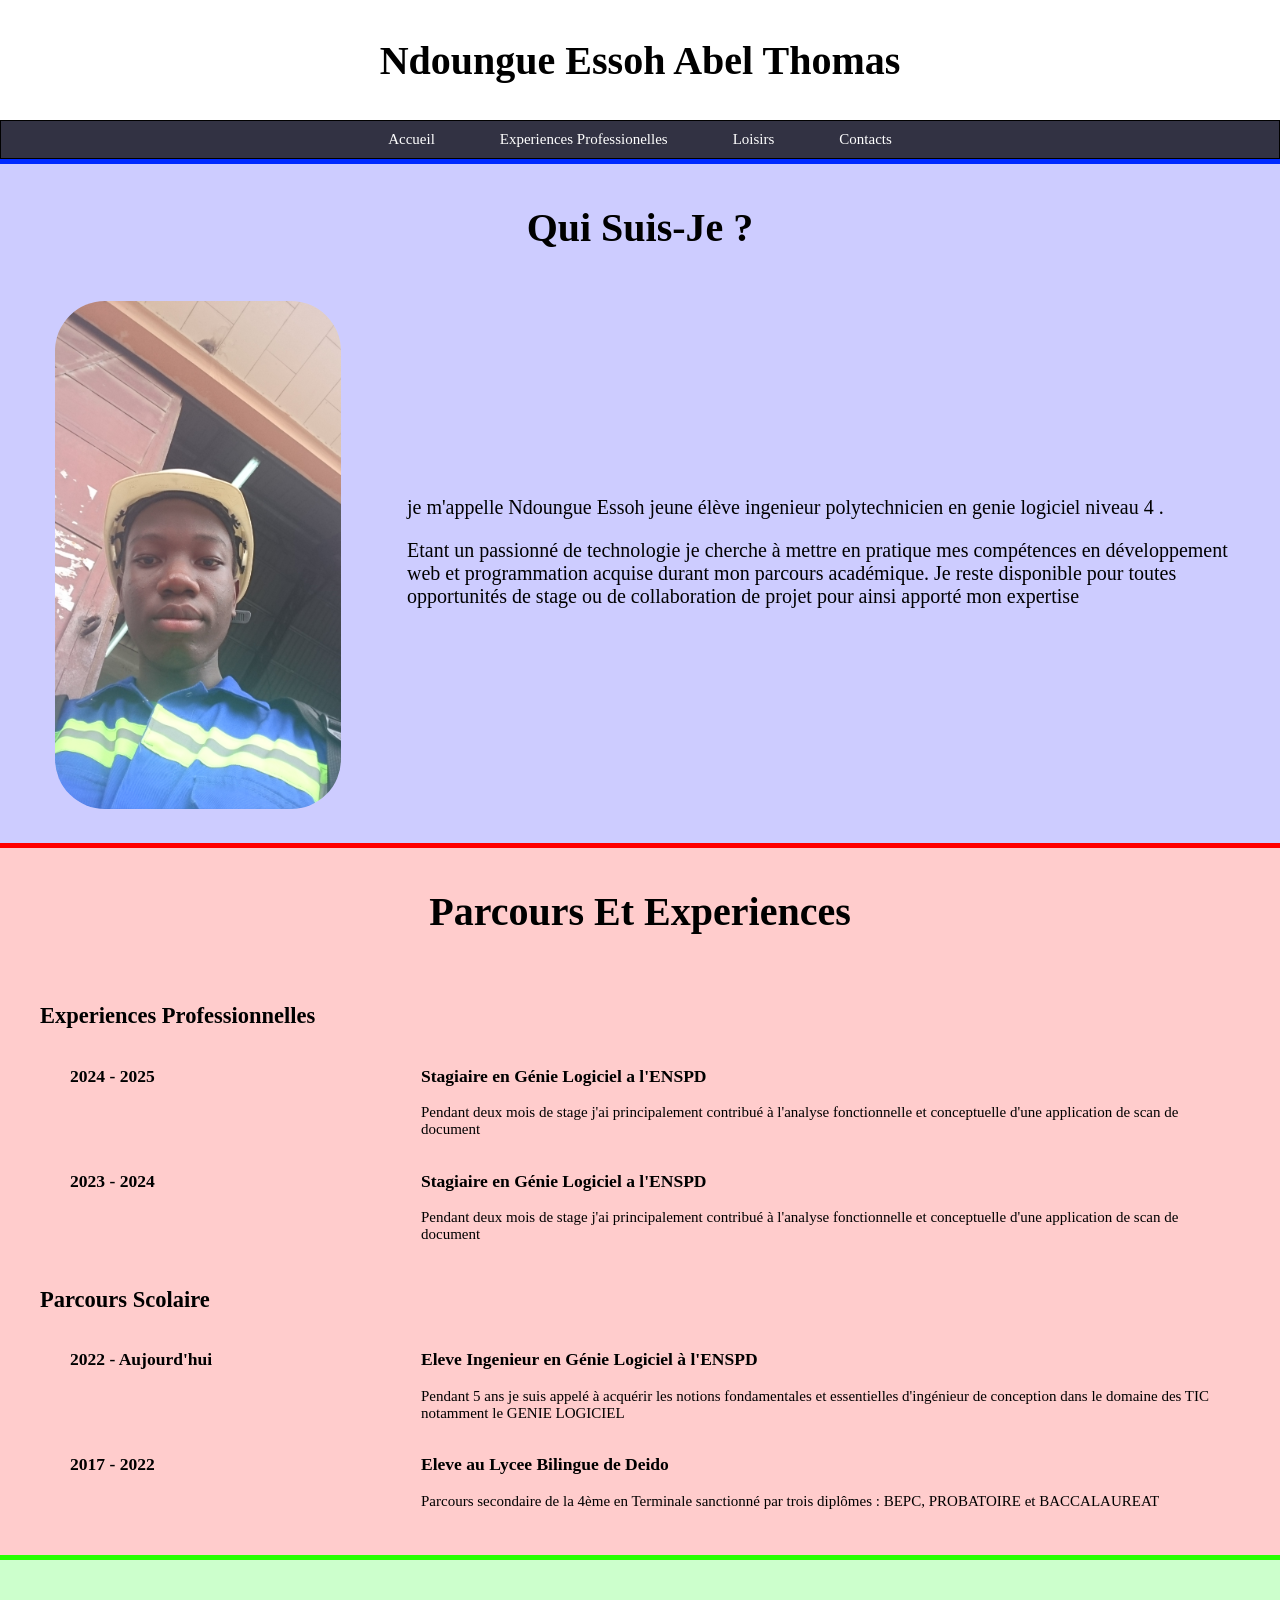
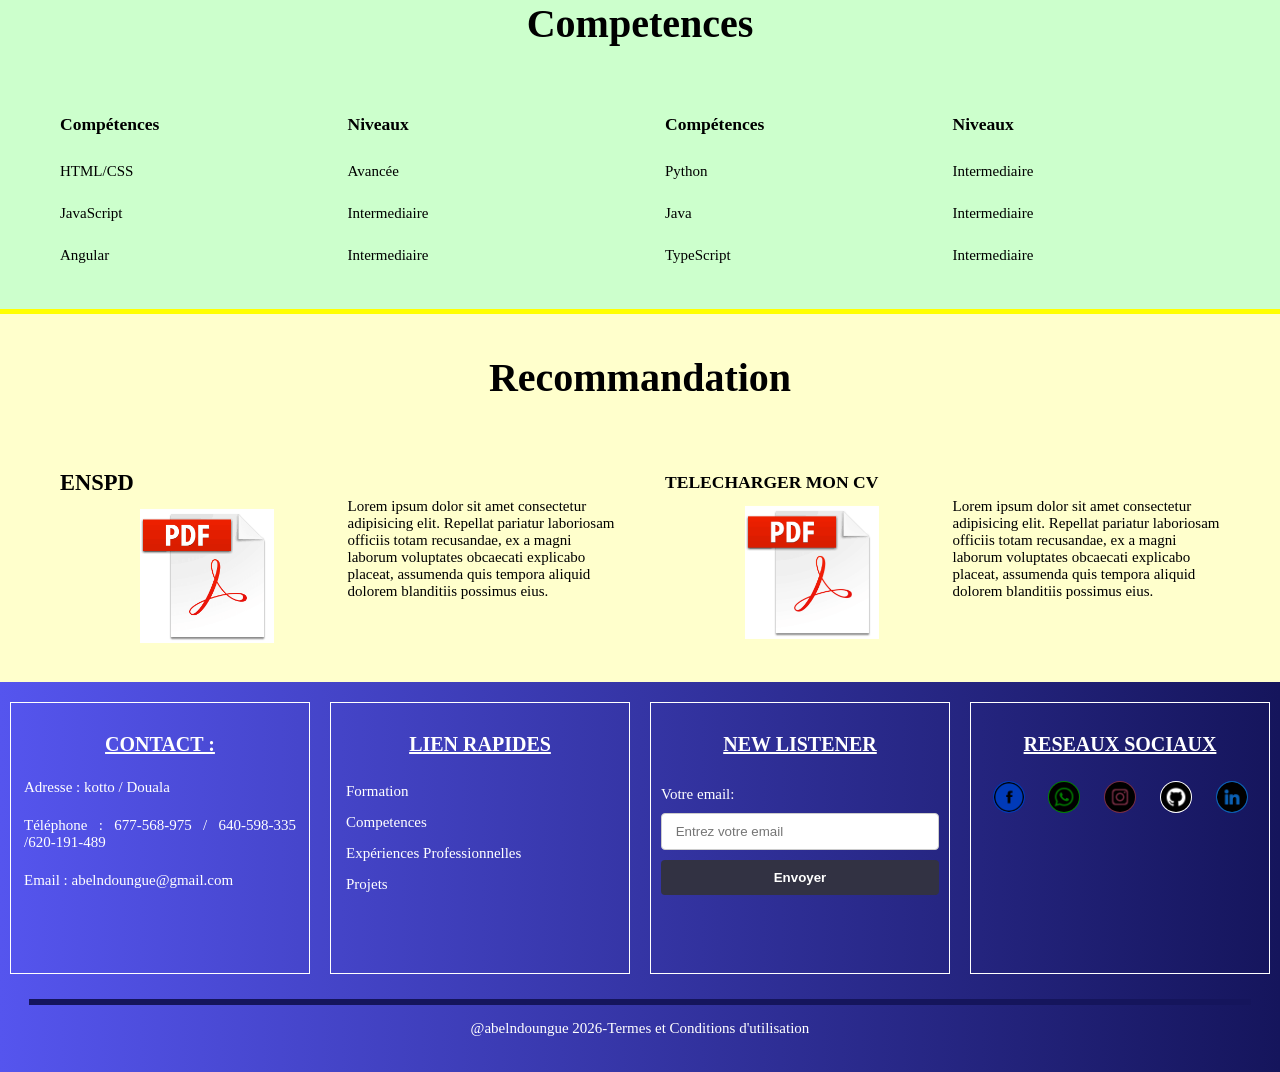
<file: index.html>
<!DOCTYPE html>
<html lang="fr">

<head>
    <meta charset="UTF-8">
    <meta name="viewport" content="width=device-width, initial-scale=1.0">
    <meta name="description" content="Presentation de Ndoungue Essoh  - CV ">
    <title>Ndoungue Essoh  - CV  </title>
    <link rel="stylesheet" href="style.css">
</head>

<body>
    <header>
        <h1>ndoungue essoh abel thomas</h1>
    </header>
    <nav>
        <div class=" divnav">
            <ul class="menu">
                <li class="list_ind">
                    <a href="index.html">Accueil</a>
                </li>
                <li class="list_exp">
                    <a href="experiences.html">Experiences Professionelles</a>
                </li>
                <li class="list_hob">
                    <a href="hobbies.html">Loisirs</a>
                </li>
                <li class="list_con">
                    <a href="#Contact">Contacts</a>
                </li>
            </ul>
        </div>

    </nav>
    <article>
        <section class="presentation">
            <h1>Qui suis-je ?</h1>
            <div class="section">
                <div class="left">
                    <img src="img/ndoungue.JPEG" alt="photo ndoungue " loading="lazy">
                </div>
                <div class="right">
                    <p>je m'appelle Ndoungue Essoh jeune élève ingenieur polytechnicien en genie logiciel niveau 4 .</p>
                    <p>Etant un passionné de technologie je cherche à mettre en pratique mes compétences en
                        développement web et programmation acquise durant mon parcours
                        académique. Je reste disponible pour toutes opportunités de stage ou de collaboration de projet
                        pour ainsi apporté mon expertise</p>
                </div>
            </div>
        </section>
        <section class="parcours" id="parcours">
            <h1>Parcours et Experiences</h1>
            <div class="sec">
                <div class="experiences" id="experiences">
                    <h2>Experiences Professionnelles</h2>
                    <div class="experience">
                        <div class="experience_date">
                            <h3>2024 - 2025 </h3>
                        </div>
                        <div class="experience_detail">
                            <h3>Stagiaire en Génie Logiciel a l'ENSPD</h3>
                            <p>Pendant deux mois de stage j'ai principalement contribué à l'analyse fonctionnelle et
                                conceptuelle
                                d'une application de scan de document</p>
                        </div>
                    </div>
                    <div class="experience">
                        <div class="experience_date">
                            <h3>2023 - 2024 </h3>
                        </div>
                        <div class="experience_detail">
                            <h3>Stagiaire en Génie Logiciel a l'ENSPD</h3>
                            <p>Pendant deux mois de stage j'ai principalement contribué à l'analyse fonctionnelle et
                                conceptuelle
                                d'une application de scan de document</p>
                        </div>
                    </div>
                </div>
                <div class="parcours_scolaire" id="parcours_scolaire">
                    <h2>Parcours Scolaire</h2>
                    <div class="experience">
                        <div class="experience_date">
                            <h3>2022 - Aujourd'hui</h3>
                        </div>
                        <div class="experience_detail">
                            <h3>Eleve Ingenieur en Génie Logiciel à l'ENSPD</h3>
                            <p>Pendant 5 ans je suis appelé à acquérir les notions fondamentales et essentielles
                                d'ingénieur de conception dans le domaine des TIC notamment le GENIE LOGICIEL</p>
                        </div>
                    </div>
                    <div class="experience">
                        <div class="experience_date">
                            <h3>2017 - 2022 </h3>
                        </div>
                        <div class="experience_detail">
                            <h3>Eleve au Lycee Bilingue de Deido</h3>
                            <p>Parcours secondaire de la 4ème en Terminale sanctionné
                                par trois diplômes : BEPC, PROBATOIRE et BACCALAUREAT </p>
                        </div>
                    </div>
                </div>

            </div>
        </section>
        <section class="competences" id="competences">
            <h1>Competences</h1>
            <div class="section">
                <div class="competence_left">
                    <div class="competence_sous">
                        <div class="competence_sous_left">
                            <h3>Compétences</h3>
                        </div>
                        <div class="competence_sous_right">
                            <h3>Niveaux</h3>
                        </div>
                    </div>
                    <div class="competence_sous">
                        <div class="competence_sous_left">
                            <p>HTML/CSS</p>
                        </div>
                        <div class="competence_sous_right">
                            <p>Avancée</p>
                        </div>
                    </div>
                    <div class="competence_sous">
                        <div class="competence_sous_left">
                            <p>JavaScript</p>
                        </div>
                        <div class="competence_sous_right">
                            <p>Intermediaire</p>
                        </div>
                    </div>
                    <div class="competence_sous">
                        <div class="competence_sous_left">
                            <p> Angular</p>
                        </div>
                        <div class="competence_sous_right">
                            <p>Intermediaire</p>
                        </div>
                    </div>
                </div>
                <div class="competence_right">
                    <div class="competence_sous">
                        <div class="competence_sous_left">
                            <h3>Compétences</h3>
                        </div>
                        <div class="competence_sous_right">
                            <h3>Niveaux</h3>
                        </div>
                    </div>
                    <div class="competence_sous">
                        <div class="competence_sous_left">
                            <p>Python</p>
                        </div>
                        <div class="competence_sous_right">
                            <p>Intermediaire</p>
                        </div>
                    </div>
                    <div class="competence_sous">
                        <div class="competence_sous_left">
                            <p>Java</p>
                        </div>
                        <div class="competence_sous_right">
                            <p>Intermediaire</p>
                        </div>
                    </div>
                    <div class="competence_sous">
                        <div class="competence_sous_left">
                            <p> TypeScript</p>
                        </div>
                        <div class="competence_sous_right">
                            <p>Intermediaire</p>
                        </div>
                    </div>
                </div>
            </div>
        </section>
        <section class="recommandation" id="recommandation">
            <h1>Recommandation</h1>
            <div class="section">
                <div class="recommandation_div">
                    <div class="recommandation_div_left">
                        <h2>ENSPD</h2>
                        <a href="doc/" target="_blank"><img src="img/pdf_image.png" title="Lettre de recommandation ENSPD
" alt=""></a>
                    </div>
                    <div class="recommandation_div_right">
                        <p>Lorem ipsum dolor sit amet consectetur adipisicing elit.
                            Repellat pariatur laboriosam officiis totam recusandae,
                            ex a magni laborum voluptates obcaecati explicabo placeat,
                            assumenda quis
                            tempora aliquid dolorem blanditiis possimus eius.
                        </p>
                    </div>
                </div>
                <div class="recommandation_div">
                    <div class="recommandation_div_left">
                        <h3>TELECHARGER MON CV</h3>
                        <a href="doc/DOC-20260414-WA0000.pdf" target="_blank"><img src="img/pdf_image.png"
                                alt="CV_Ndoungue" title="Télécharger CV Ndoungue">
                            <figcaption></figcaption>
                        </a>
                    </div>
                    <div class="recommandation_div_right">
                        <p>Lorem ipsum dolor sit amet consectetur adipisicing elit.
                            Repellat pariatur laboriosam officiis totam recusandae,
                            ex a magni laborum voluptates obcaecati explicabo placeat,
                            assumenda quis
                            tempora aliquid dolorem blanditiis possimus eius.
                        </p>
                    </div>
                </div>
            </div>
        </section>
    </article>
    <footer class="pied_page">
        <div class=" container">
            <div class="footer-content" id="Contact">
                <h3> Contact :</h3>
                <p> Adresse : kotto / Douala</p>
                <p> Téléphone : 677-568-975 / 640-598-335 /620-191-489</p>
                <p> Email : abelndoungue@gmail.com</p>
                <p></p>
            </div>
            <div class="footer-content">
                <h3> Lien Rapides</h3>
                <ul class="links">
                    <!-- <li class=""><a href="" class="lien2">Accueil</a></li> -->
                    <li class=""><a href="#parcours_scolaire" class="lien2">Formation</a></li>
                    <li class=""><a href="#competences" class="lien2">Competences</a></li>
                    <li class=""><a href="#experiences" class="lien2">Expériences Professionnelles</a></li>
                    <li class=""><a href="experiences.html" class="lien2">Projets</a></li>
                </ul>
            </div>
            <div class="footer-content">
                <h3>New Listener</h3>
                <form action="/new_listener" method="post" class="new_listener">
                    <label for="email">Votre email:</label>
                    <input type="email" name="email" id="email" placeholder=" Entrez votre email">
                    <button type="submit" class="btn_envoyer"> Envoyer</button>
                </form>
            </div>
            <div class="footer-content">
                <h3>Reseaux Sociaux</h3>
                <ul class="reseaux_sociaux">
                    <li><a href="#" target="_blank" rel="noopener noreferrer"><img src="img/facebook_665209.png"
                                alt="facebook" style="background-color: rgb(0, 58, 184);"></a></li>
                    <li><a href="https://wa.me/237677568975" target="_blank" rel="noopener noreferrer"><img
                                src="img/whatsapp_254409.png" alt="whatsapp" style="background-color: green;"></a></li>
                    <li><a href="#" target="_blank" rel="noopener noreferrer"><img src="img/instagram-logo_4096262.png"
                                alt="instagram" style="background-color:rgba(154, 52, 52, 0.735) ;"></a></li>
                    <li><a href="https://github.com/AbelThomas12345" target="_blank" title="Vers mon depot github"
                            rel="noopener noreferrer"><img src="img/github_3291695.png" alt="github"
                                style="background-color: white;"></a></li>
                    <li><a href="#" target="_blank" rel="noopener noreferrer"><img src="img/linkedin_4494471 (1).png"
                                alt="linkedin" style="background-color: rgba(0, 162, 255, 0.525);"> </a></li>
                </ul>
            </div>
        </div>
        <hr>
        <div class=" copyright">
            <p>@abelndoungue 2026-Termes et Conditions d'utilisation</p>
        </div>
    </footer>

</html>
</file>
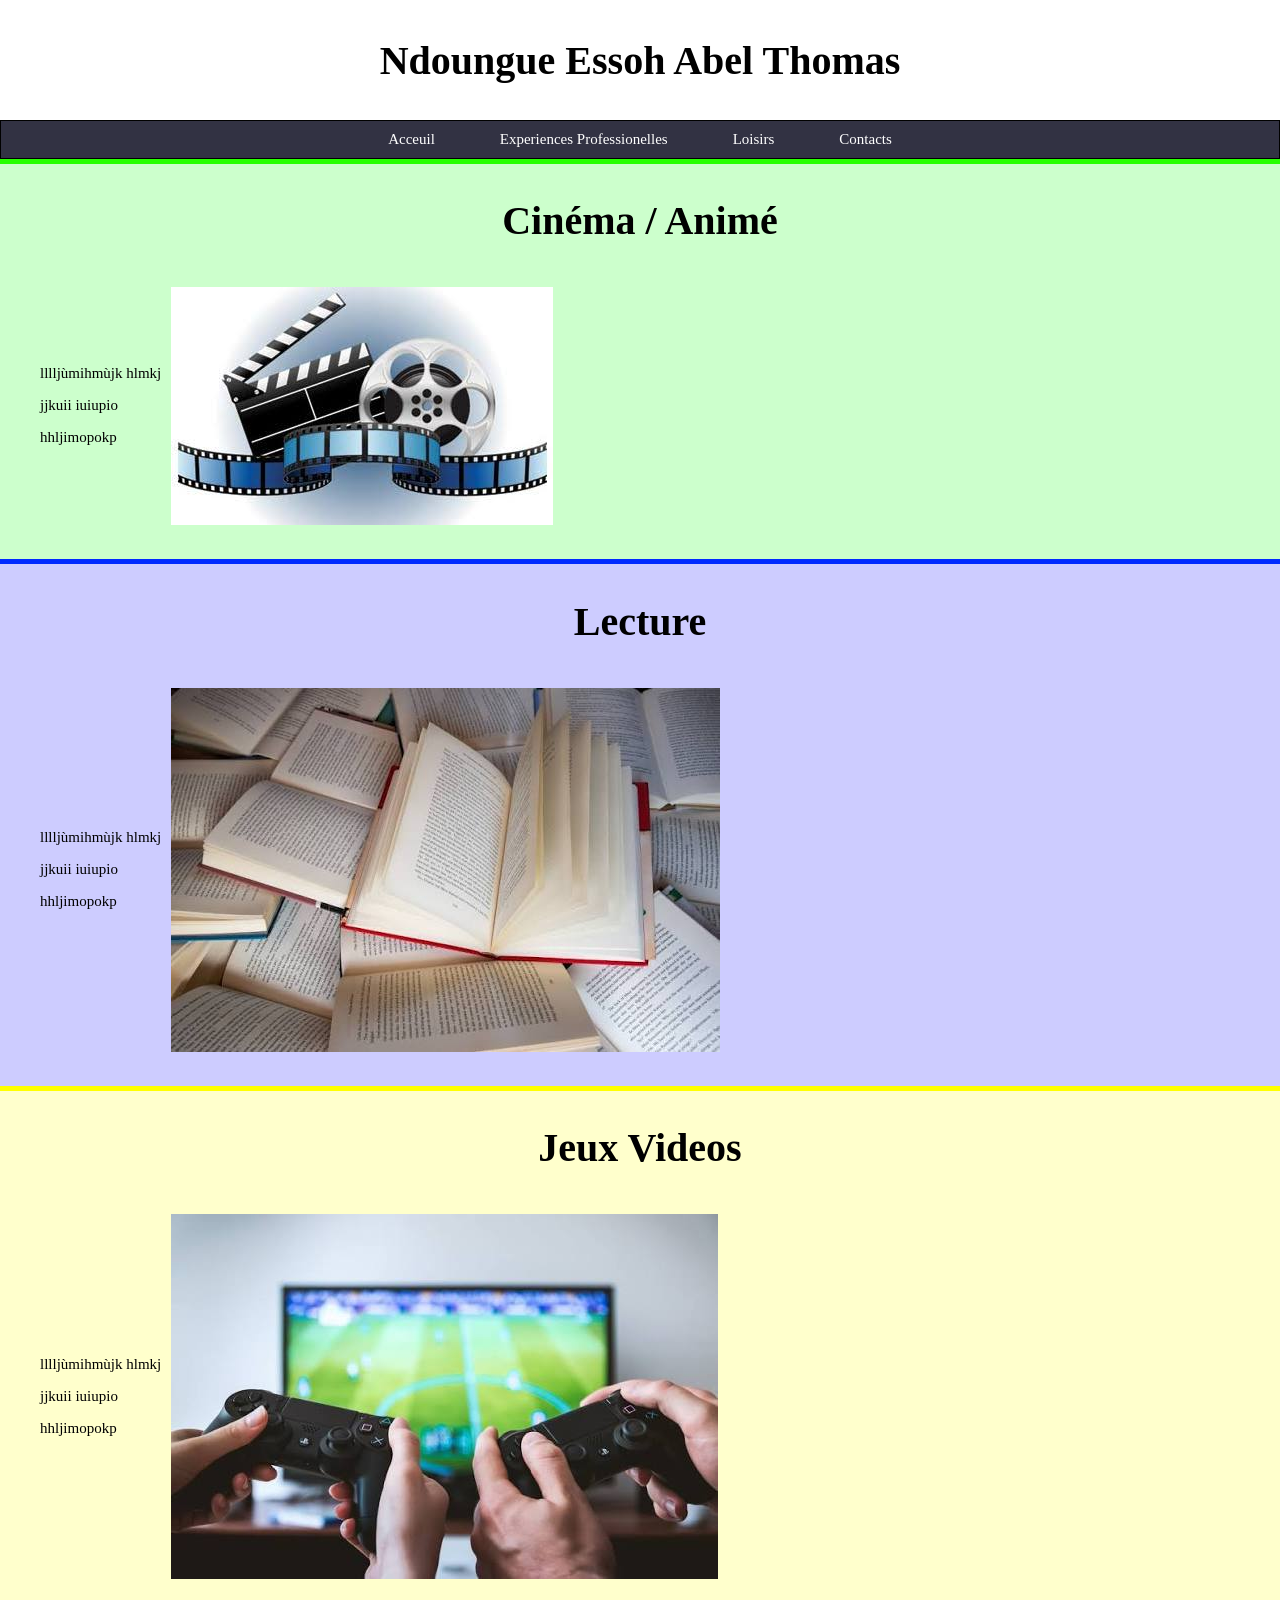
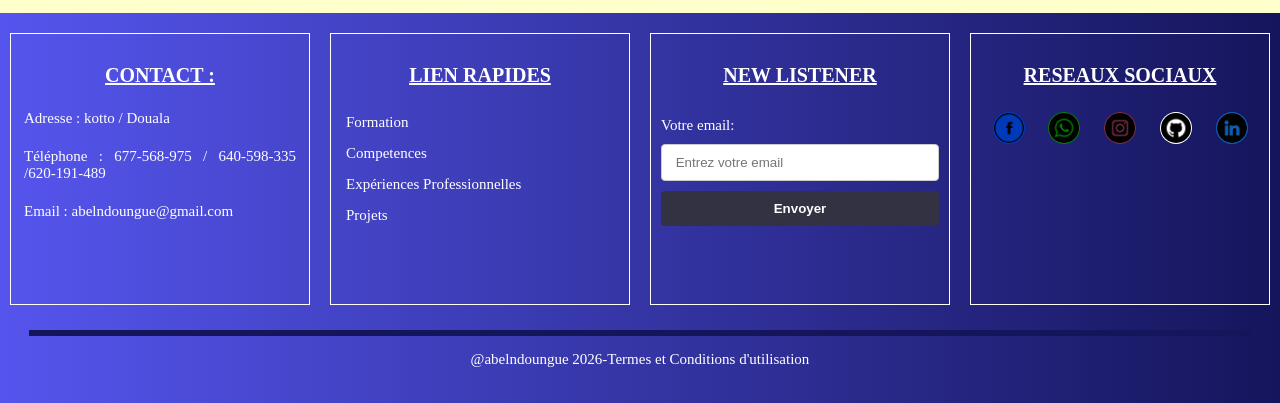
<file: hobbies.html>
<!DOCTYPE html>
<html lang="fr">

<head>
    <meta charset="UTF-8">
    <meta name="viewport" content="width=device-width, initial-scale=1.0">
    <title>Mon CV en ligne </title>
    <link rel="stylesheet" href="style.css">
</head>

<body>
    <header>
        <h1>ndoungue essoh abel thomas</h1>
    </header>
    <nav>
        <div class=" divnav">
            <ul class="menu">
                <li class="list_ind">
                    <a href="index.html">Acceuil</a>
                </li>
                <li class="list_exp">
                    <a href="experiences.html">Experiences Professionelles</a>
                </li>
                <li class="list_hob">
                    <a href="hobbies.html">Loisirs</a>
                </li>
                <li class="list_con">
                    <a href="#Contact">Contacts</a>
                </li>
            </ul>
        </div>
    </nav>
    <section class="vert">
        <h1>Cinéma / Animé</h1>
        <div class="section">
            <div>
                <p>lllljùmihmùjk hlmkj</p>
                <p>jjkuii iuiupio</p>
                <p>hhljimopokp</p>
            </div>
            <div>
                <img src="img/cinema.jpeg" alt=" cinema" srcset="img/cinema.jpeg">
            </div>
        </div>
    </section>
    <section class="bleu">
        <h1>Lecture</h1>
        <div class="section">
            <div>
                <p>lllljùmihmùjk hlmkj</p>
                <p>jjkuii iuiupio</p>
                <p>hhljimopokp</p>
            </div>
            <div>
                <img src="img/livre.jpeg" alt=" lecture">
            </div>
        </div>
    </section>
    <section class="jaune">
        <h1>jeux videos</h1>
        <div class="section">
            <div>
                <p>lllljùmihmùjk hlmkj</p>
                <p>jjkuii iuiupio</p>
                <p>hhljimopokp</p>
            </div>
            <div>
                <img src="img/playstation_jeu.jpeg" alt=" jeux" srcset="">
            </div>
        </div>
    </section>
    <footer class="pied_page">
        <div class=" container">
            <div class="footer-content" id="Contact">
                <h3> Contact :</h3>
                <p> Adresse : kotto / Douala</p>
                <p> Téléphone : 677-568-975 / 640-598-335 /620-191-489</p>
                <p> Email : abelndoungue@gmail.com</p>
                <p></p>
            </div>
            <div class="footer-content">
                <h3> Lien Rapides</h3>
                <ul class="links">
                    <!-- <li class=""><a href="" class="lien2">Accueil</a></li> -->
                    <li class="">
                        <a href="index.html#parcours_scolaire" class="lien2">Formation</a>
                    </li>
                    <li class=""><a href="index.html#competences" class="lien2">Competences</a></li>
                    <li class=""><a href="index.html#experiences" class="lien2">Expériences Professionnelles</a></li>
                    <li class=""><a href="experiences.html" class="lien2">Projets</a></li>
                </ul>
            </div>
            <div class="footer-content">
                <h3>New Listener</h3>
                <form action="/new_listener" method="post" class="new_listener">
                    <label for="email">Votre email:</label>
                    <input type="email" name="email" id="email" placeholder=" Entrez votre email">
                    <button type="submit" class="btn_envoyer"> Envoyer</button>
                </form>
            </div>
            <div class="footer-content">
                <h3>Reseaux Sociaux</h3>
                <ul class="reseaux_sociaux">
                    <li><a href="#" target="_blank" rel="noopener noreferrer"><img src="img/facebook_665209.png" alt="facebook" style="background-color: rgb(0, 58, 184);"></a></li>
                    <li><a href="https://wa.me/237677568975" target="_blank" rel="noopener noreferrer"><img src="img/whatsapp_254409.png" alt="whatsapp" style="background-color: green;"></a></li>
                    <li><a href="#" target="_blank" rel="noopener noreferrer"><img src="img/instagram-logo_4096262.png" alt="instagram" style="background-color:rgba(154, 52, 52, 0.735) ;"></a></li>
                    <li><a href="https://github.com/AbelThomas12345" target="_blank" title="Vers mon depot github" rel="noopener noreferrer"><img src="img/github_3291695.png" alt="github" style="background-color: white;"></a></li>
                    <li><a href="#" target="_blank" rel="noopener noreferrer"><img src="img/linkedin_4494471 (1).png" alt="linkedin" style="background-color: rgba(0, 162, 255, 0.525);">  </a></li>
                </ul>
            </div>
        </div>
        <hr>
        <div class=" copyright">
            <p>@abelndoungue 2026-Termes et Conditions d'utilisation</p>
        </div>
    </footer>
</html>
</file>
<file: style.css>
body {
    margin: 0px;
    padding: 0px;
    font-family: 'Times New Roman', Times, serif;
    font-size: 15px;
}

header {
    padding: 10px;
    text-align: center;
    height: 100px;
}

h1 {
    font-size: 40px;
    text-transform: capitalize;
    text-align: center;
}

p {
    margin-top: 10px;

}

footer {
    height: 30px;
    text-align: center;
    padding: 10px 0px;
    background-color: rgb(145, 145, 145);
}
img {
    max-width: 100%;
    height: auto;
}

nav {
    padding: 0px;
    background-color: #323243;
    border: 1px solid black;
    position: sticky;
    top: 0px;
}

nav div {
    display: block;
}

nav div ul {
    display: flex;
    flex-direction: row;
    justify-content: center;
    gap: 45px;
    margin: 0px;
    padding: 0px;
}

nav div ul li {
    list-style: none;

}

nav div ul li a {
    display: inline-block;
    padding: 10px;
    color: white;
    text-decoration: none;
}

.menu li.list_ind:hover,
.bleu,
.presentation {
    border-top: 5px solid rgb(0, 42, 255);
    background-color: rgba(8, 0, 255, 0.2);
}

.menu li.list_exp:hover,
.parcours {
    border-top: 5px solid rgb(255, 0, 0);
    background-color: rgba(255, 0, 0, 0.2);
}

.menu li.list_hob:hover,
.competences,
.vert {
    border-top: 5px solid rgb(38, 255, 0);
    background-color: rgba(00, 255, 0, 0.2);
}

.menu li.list_con:hover,
.recommandation,
.jaune {
    border-top: 5px solid rgb(255, 255, 0);
    background-color: rgba(255, 255, 0, 0.2);
}

.menu li:hover a{
    padding-top: 5px;
}
section {
    background-color: cornflowerblue;
    width: 100%;
    min-height: 300px;
    max-height: 800px;
    padding-bottom: 10px;
}

.section {
    display: flex;
    align-items: center;
    gap: 10px;
    padding: 10px;
    margin: 10px 30px;
}

.left {
    width: 30%;
    float: left;

}

.left img {
    width: 80%;
    margin-left: 15px;
    border-radius: 50px;
}

.right {
    width: 70%;
    float: right;
    font-size: 20px;
}

.parcours .sec {
    display: flex;
    flex-direction:column ;
    gap: 10px;
    padding: 10px;
    margin: 10px 30px;
}

.experience {
    display: flex;
    gap: 0px;
}

.experience_date {
    width: 30%;
    margin-left: 30px;
}

.experience_detail {
    width: 70%;
}

.competence_sous_left,
.competence_sous_right,
.competence_left,
.competence_right,
.recommandation_div,
.recommandation_div_left,
.recommandation_div_right {
    margin: 0px 10px;
    width: 50%;
}

.competence_sous,.recommandation_div {
    display: flex;
    align-items: center;
}

.recommandation_div_left img {
    position: relative;
    bottom: 5px;
    left: 30%;
    width: 50%;
    height: auto;
}
.recommandation_div_left img:hover {
    transform: scale(1.1);
    transition: transform 0.5s ease;
}

.orange {
    border-top: 5px solid orange;
    background-color: rgba(255, 162, 0, 0.3);
}

.rose {
    border-top: 5px solid rgb(247, 2, 255);
    background-color: rgba(212, 0, 255, 0.3);
}


.expright,
.expleft {
    display: block;
    margin: auto 10px;
    width: 100%;
}
/* debut code footer */

footer {
    background: linear-gradient(to right, #5555EE, #15155c);
    width: 100%;
    height: auto;
    display: block;
}

.container {
    width: 100%;
    text-decoration: none;
    position: relative;
    display: flex;
    flex-direction: row;
    align-items: flex-start;
    justify-content: space-around;
}

.footer-content {
    width: 100%;       /* Prend toute la place disponible sur mobile */
    max-width: 280px;  /* Mais ne grandit pas au-delà de 280px sur ordinateur */
    min-height: 250px; /* Utilise min-height plutôt que height pour que le texte ait la place de s'étendre */
    position: relative;
    text-align: justify;
    border: 1px #fff solid;
    margin: 10px;
    padding: 10px;
    color: #fff;
}

.footer-content h3 {
    text-align: center;
    font-weight: bolder;
    font-size: 20px;
    text-decoration: underline;
    text-transform: uppercase;
}

.footer-content p {
    color: #fff;
    padding: 3px;
}

.footer-content ul {
    display: flex;
    flex-direction: column;
    padding: 0px;
}

.links li {
    list-style: none;
    padding: 5px;
    margin: 0px;
}

.links li a {
    color: #ffffff;            /* 1. On passe le texte en blanc pour qu'il soit bien visible sur le fond bleu */
    text-decoration: none;
    position: relative;
    display: inline-block;
    padding: 2px 0;            /* Un petit padding vertical pour détacher légèrement les liens les uns des autres */
    transition: color 0.3s ease;
}

.links li a::after {
    content: '';
    position: absolute;
    bottom: 0;                 /* 2. Placé à 0, il se comporte exactement comme un border-bottom */
    left: 0;
    width: 0;                  /* Commence vide */
    background-color:#fff; /* Couleur de la bordure au survol */
    height: 2px;               /* Épaisseur de la bordure */
    transition: width 0.3s ease-in-out; /* Animation fluide de gauche à droite */
}

.links li a:hover::after {
    width: 100%;               /* La barre se remplit à 100% au survol */
}

/* Optionnel : le texte s'illumine légèrement au survol (jaune clair ou bleu très clair) */
.links li a:hover {
    color: #e0e5ff; 
}


form.new_listener {
    display: block;
}
form.new_listener label {
    padding-top: 10px;
    margin-bottom: 10px;
}

form.new_listener {
    display: flex;
    flex-direction: column;    
}

form.new_listener input {
    padding: 10px;
    margin-bottom: 10px;
    border: 1px solid #ccc;
    border-radius: 4px;
}

form.new_listener input:focus {
    border: 3px solid #7983d1;
    outline: none;
}

form.new_listener button {
    padding: 10px;
    background-color: #323243;
    color: white;
    border: none;
    border-radius: 4px;
    cursor: pointer;
    font-weight: bold;
    transition: background-color 0.3s ease;

}

form.new_listener button:focus-visible {
    border: none;
}

ul.reseaux_sociaux {
    display: block;
    text-align: center;
}

ul.reseaux_sociaux li {
    display: inline;
    padding: 5px;
}
ul.reseaux_sociaux li a {
    text-decoration: none;
}
ul.reseaux_sociaux img {
    height: 30px;
    width: 30px;
    padding: 1px;
    margin: 5px;
    border-radius: 30px;
}

hr {
    width: 95%;
    margin: 15px auto;
    border: 3px solid #15155c;
}

footer div.copyright {
    text-align: center;
}

div.copyright p {
    color: #fff;
    padding-bottom: 10px;
}

/* --- MEDIA QUERIES (Écrans de moins de 780px) --- */
@media screen and (max-width: 780px) {
    header {
        height: auto;
        padding: 20px 10px;
    }

    /* Diminution générale des textes pour mobile */
    h1 {
        font-size: 26px;
    }

    h2 {
        font-size: 21px;
        text-align: center;
        margin-top: 15px;
    }

    h3 {
        font-size: 16px;
    }

    p {
        font-size: 14px; /* Diminue légèrement la taille des paragraphes */
    }

    /* Le menu de navigation passe en colonne */
    nav{
        position: relative;
    }
    nav div ul {
        flex-direction: column;
        gap: 10px;
        text-align: center;
    }

    nav div ul li a {
        font-size: 15px;
        padding: 10px;
        display: block;
    }

    /* Supprime l'effet de saut et harmonise le menu sur mobile */
    nav div ul li:hover{
        border: none !important; /*Enlève la bordure du haut inutile sur mobile */
        background-color: transparent !important;/* Évite les flashs de couleurs de fond différents*/
        padding-top: 5px;
    }

    nav div ul li:hover a {
        background-color: rgba(255, 255, 255, 0.1);/* Ajoute un léger voile blanc discret au clic */
        border-radius: 4px;
    }

    /* On force TOUTES les sections à se comporter en colonnes flexibles */
    .section, .parcours .section {
        display: flex;
        flex-direction: column;

        height: auto ;
        max-height: none; /* Enlève la limite max-height qui coupait le contenu */
        margin: 10px ;
        gap: 15px ;
    }

    /* On retire les hauteurs fixes imposées par les balises <section> globales */
    section {
        height: auto;
        max-height: none;
        padding-bottom: 20px;
    }

    /* On annule les floats et on met la largeur à 100% pour éviter que ça sorte du bloc */
    .left, .right, .left img, .right img,
    .expleft, .expright,
    .experiences, .parcours_scolaire,
    .experience_date, .experience_detail,
    .competence_sous_left, .competence_sous_right,
    .recommandation_div,
    .recommandation_div_left, .recommandation_div_right {
        width: 100% ;
        float: none; /* Très important pour annuler le float: left/right */
        margin-left: 0 ;
        margin-right: 0 ;
        box-sizing: border-box;
        text-align: justify;
        gap: 10px;
    }

    .competence_left , .competence_right {
        width: 100%;
        display: flex;
        flex-direction: column;
        text-align: center;
    }
    /* Gestion de la section Parcours (Expériences + Scolaire) */
    .experience {
        flex-direction: column ; /* La date va au-dessus du détail */
        gap: 5px;
        margin-bottom: 15px;
        background-color: rgba(255, 255, 255, 0.1); /* Optionnel : léger fond pour séparer les expériences */
        padding: 10px;
        border-radius: 5px;
    }

    .experience_date h3 {
        margin: 0;
        color: #000; /* Assure-toi que la date reste lisible */
    }

    /* Ajustement des listes de compétences */
    .competence_sous{
        flex-direction: row;
        justify-content: space-between;
        width: 100%;
    }

    /* Image de recommandation et projet centrées */
    .recommandation_div_left img, .expleft img {
        left: 0 ;
        margin: 0 auto ;
        display: block;
        max-width: 100%;
        height: auto ; /* Empêche l'image d'être écrasée */
    }

    /* Le footer passe en colonne */
    .container {
        flex-direction: column;
        align-items: center;
    }

    .footer-content {
        max-width: 90% ;
        height: auto ; /* Permet au bloc de grandir si le texte est long */
        min-height: auto;
    }

    form.new_listener input {
        width: 100%;
        box-sizing: border-box;
    }
}
</file>
